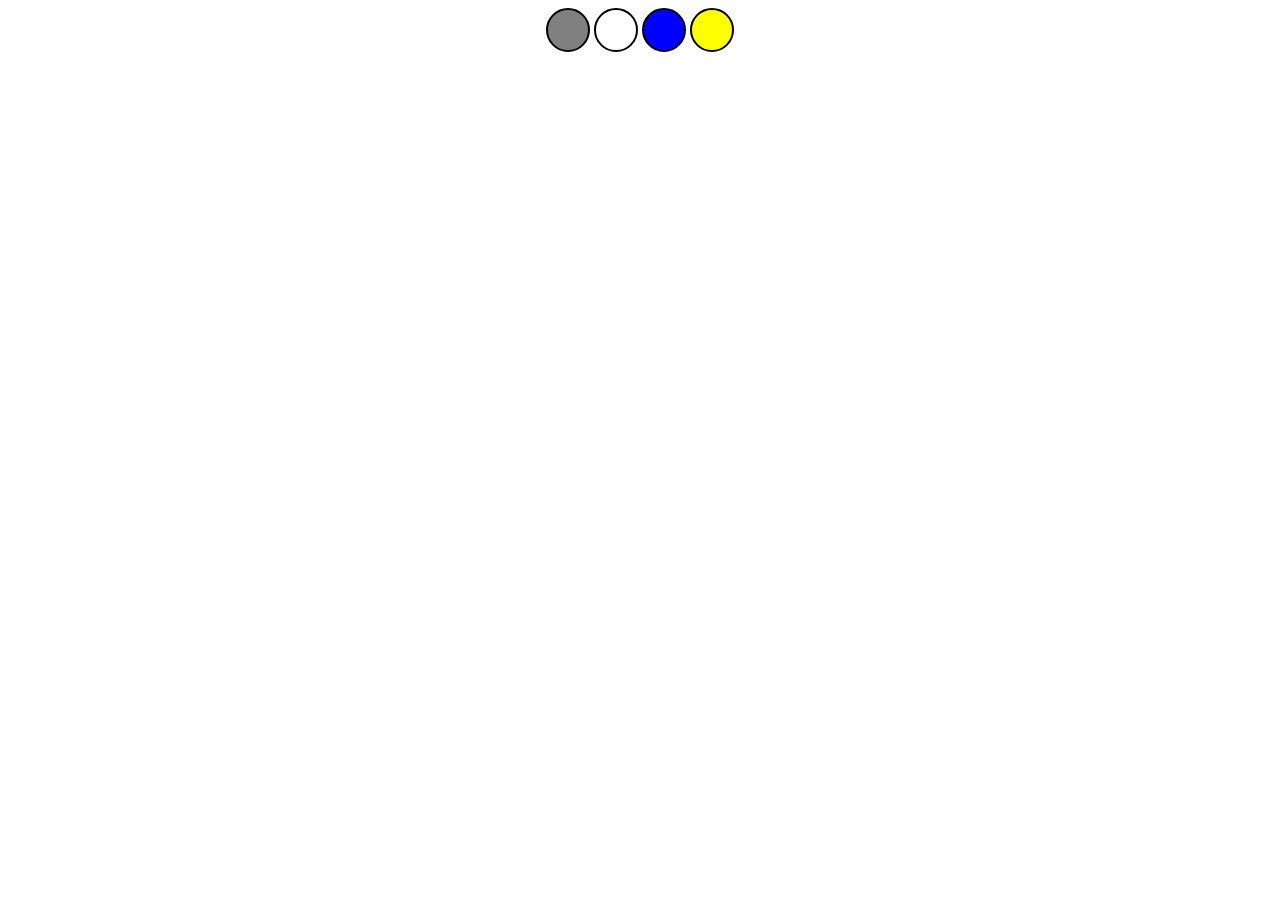
<file: Projects/01-colorChanger/index.html>
<!DOCTYPE html>
<html lang="en">
  <head>
    <meta charset="UTF-8" />
    <meta name="viewport" content="width=device-width, initial-scale=1.0" />
    <meta http-equiv="X-UA-Compatible" content="ie=edge" />
    <link rel="stylesheet" href="style.css" />

    <title>JavaScript Background Color Switcher</title>
  </head>
  <body>
    <nav>
      

    <div class="canvas">
      <!-- <a
        style="
          background-color: #fff;
          padding: 10px 30px;
          border-radius: 8px;
          color: #212121;
          text-decoration: none;
          border: 2px solid #212121;
        "
        href="../index.html"
        >Back to Home Page</a
      > -->
      <!-- <h1>Color Scheme Switcher</h1> -->
      <span class="button" id="grey"></span>
      <span class="button" id="white"></span>
      <span class="button" id="blue"></span>
      <span class="button" id="yellow"></span>
      <!-- <h2>
        Try clicking on one of the colors above
        <span>to change the background color of this page!</span>
      </h2> -->
    </div>
    </nav>
    <script src="chaiaurcode.js"></script>
  </body>
</html>
</file>
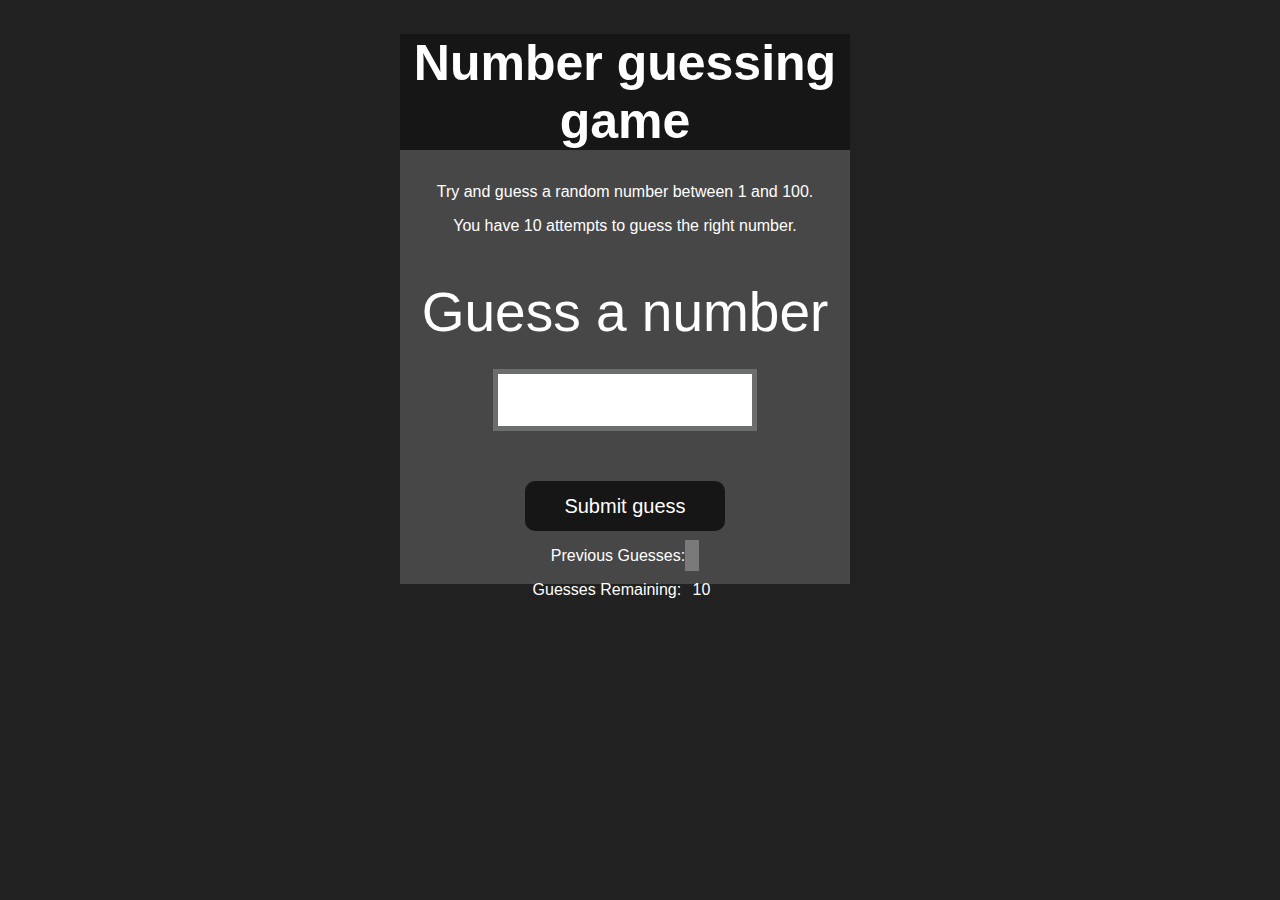
<file: Projects/04-guessNumber/index.html>
<!DOCTYPE html>
<html lang="en">
<head>
    <meta charset="UTF-8">
    <meta name="viewport" content="width=device-width, initial-scale=1.0">
    <meta http-equiv="X-UA-Compatible" content="ie=edge">
    <title>Number Guessing Game</title>
    <link rel="stylesheet" href="style.css">
</head>
<body style="background-color:#212121; color:#fff;">
    
    <div id="wrapper">
      <h1>Number guessing game</h1>
    <p>Try and guess a random number between 1 and 100.</p>
    <p>You have 10 attempts to guess the right number.</p>
    </br>
        <form class="form">
            <label2 for="guessField" id="guess">Guess a number</label>
            <input type="text" id="guessField" class="guessField">
            <input type="submit" id="subt" value="Submit guess" class="guessSubmit">
        </form>

        <div class="resultParas">
            <p >Previous Guesses: <span class="guesses"></span></p>
            <p >Guesses Remaining: <span class="lastResult">10</span></p>
            <p class="lowOrHi"></p>
        </div>
    </div>
    <script src="me.js"></script>
</body>
</html>
</file>
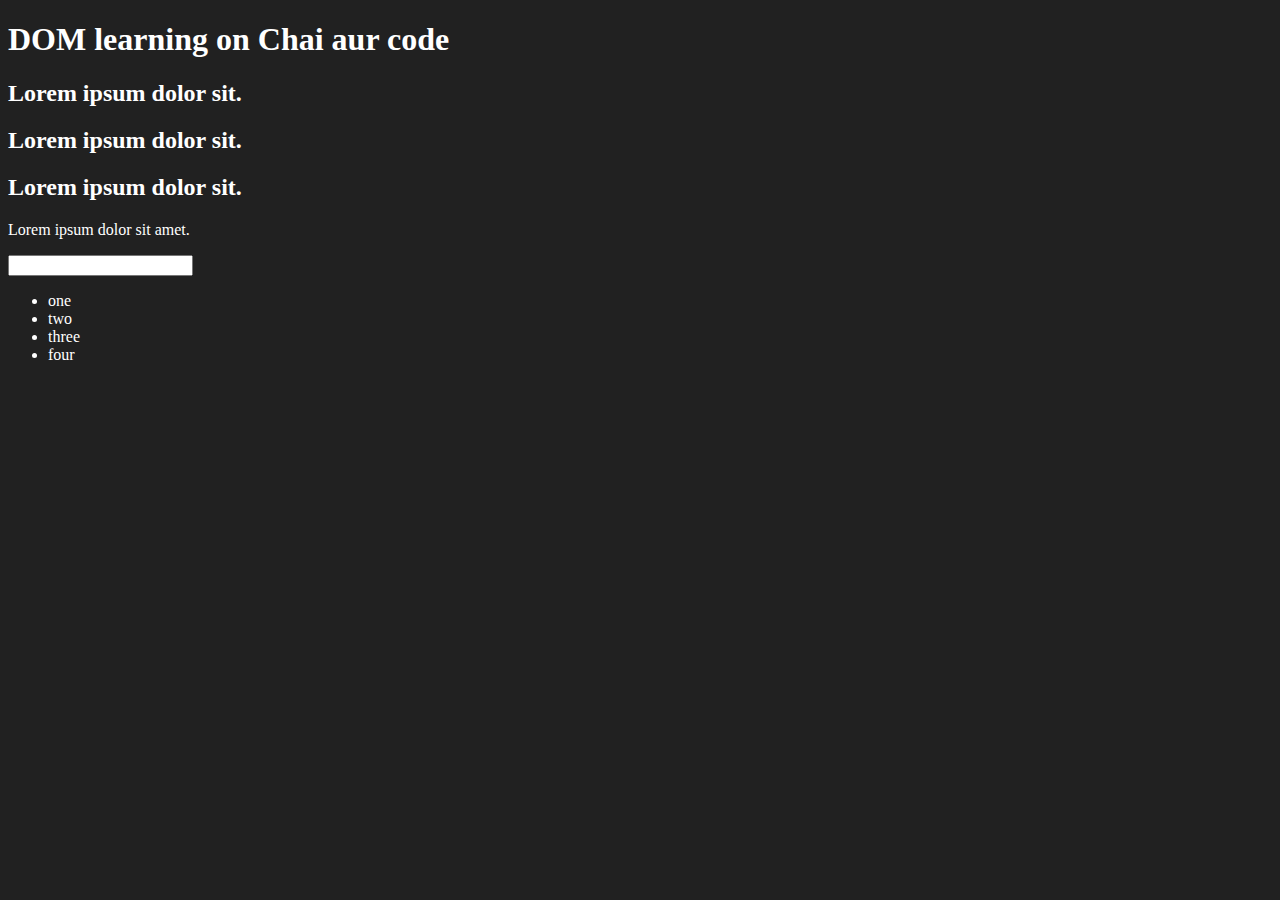
<file: DOM/Dom1.html>
<!DOCTYPE html>
<html lang="en">
<head>
    <meta charset="UTF-8">
    
    <title>DOM learning</title>
    <style>
        .bg-black{
            background-color: #212121;
            color: #fff;
        }
    </style>
</head>
<body class="bg-black">
    <div >
        <h1  id="title" class="heading">DOM learning on Chai aur code <span style="display: none;">test text</span></h1>
        <h2>Lorem ipsum dolor sit.</h2>
        <h2>Lorem ipsum dolor sit.</h2>
        <h2>Lorem ipsum dolor sit.</h2>
        <p>Lorem ipsum dolor sit amet.</p>
        <input type="password" name="" id="">

        <ul>
            <li class="list-item">one</li>
            <li class="list-item">two</li>
            <li class="list-item">three</li>
            <li class="list-item">four</li>
        </ul>
    </div>
</body>
</html>


    <!-- DOM Selectors -->
    <!-- document.getElementById("title")
    document.getElementById("title").id     // "title"
    document.getElementById("title").className  // 'heading'
    document.getElementById("title").getAttribute('id')   //'title'
    document.getElementById("title").getAttribute('class')  // 'heading'
    document.getElementById("title").setAttribute('class','test heading')
    title.style.backgroundColor='green'
    title.style.padding ="15px"
    title.style.borderRadius="15px"
    title.textContent  //DOM learning on Chai aur code 
    title.innerText     //DOM learning on Chai aur code test text 
    title.innerHTML    //DOM learning on Chai aur code <span style="display: none;">test text</span>
    document.getElementByClassName('heading')
    document.querySelector('h2')  //  <h2>Lorem ipsum dolor sit.</h2>
    document.querySelector('#title')   //     <h1  id="title" class="heading">DOM learning on Chai aur code <span style="display: none;">test text</span></h1>
    document.querySelector('.heading')   //     <h1  id="title" class="heading">DOM learning on Chai aur code <span style="display: none;">test text</span></h1>
    document.querySelector('input[type='password']') 
    document.querySelector('p:first-child')  //null
    document.querySelectorAll('li')
     const temp=document.getElementByClassName(''.list-item')
     //we can not perform looping and maping in this because it is list not a array
     //to conver it into array we use
     const myConvertedList=Array.from(temp)
     myConvertedList.forEach(function(li){
        li.style.color='orange'
     }) -->
</file>
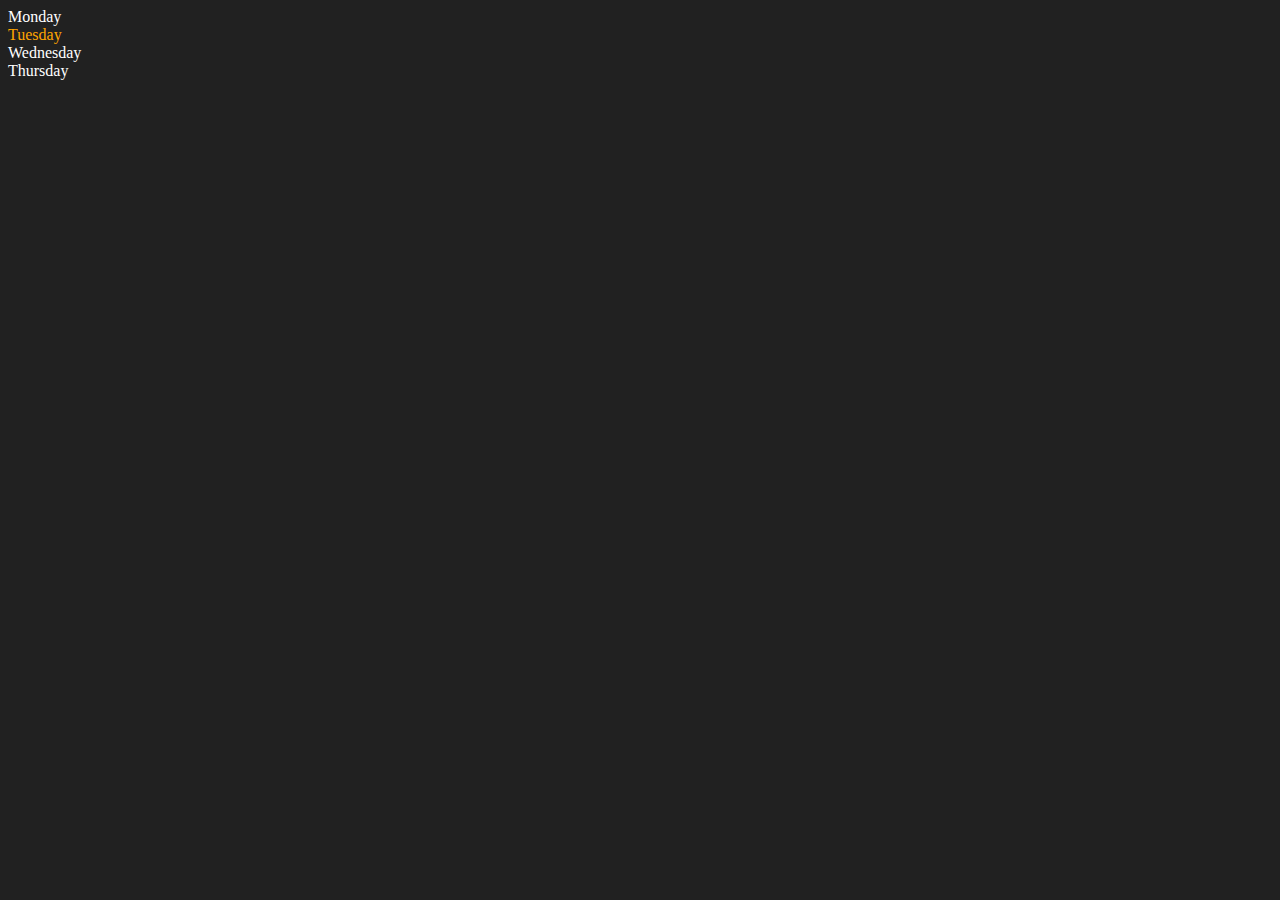
<file: DOM/Dom2.html>
<!DOCTYPE html>
<html lang="en">
<head>
    <meta charset="UTF-8">
    <meta http-equiv="X-UA-Compatible" content="IE=edge">
    <meta name="viewport" content="width=device-width, initial-scale=1.0">
    <title>DOM | Chai aur code</title>
</head>
<body style="background-color: #212121; color: #fff;">
    <div class="parent">
        <!-- this is a comment -->
        <div class="day">Monday</div>
        <div class="day">Tuesday</div>
        <div class="day">Wednesday</div>
        <div class="day">Thursday</div>
    </div>
</body>
<script>
    const parent = document.querySelector('.parent')
    // console.log(parent);
    // console.log(parent.children);
    // console.log(parent.children[1].innerHTML);

    // for (let i = 0; i < parent.children.length; i++) {
    //      console.log(parent.children[i].innerHTML);
        
    // }
    parent.children[1].style.color = "orange"
    // console.log(parent.firstElementChild);
    // console.log(parent.lastElementChild);

    const dayOne = document.querySelector('.day')
    // console.log(dayOne);
    // console.log(dayOne.parentElement);
    // console.log(dayOne.nextElementSibling);

    console.log("NODES: ", parent.childNodes);
</script>
</html>
</file>
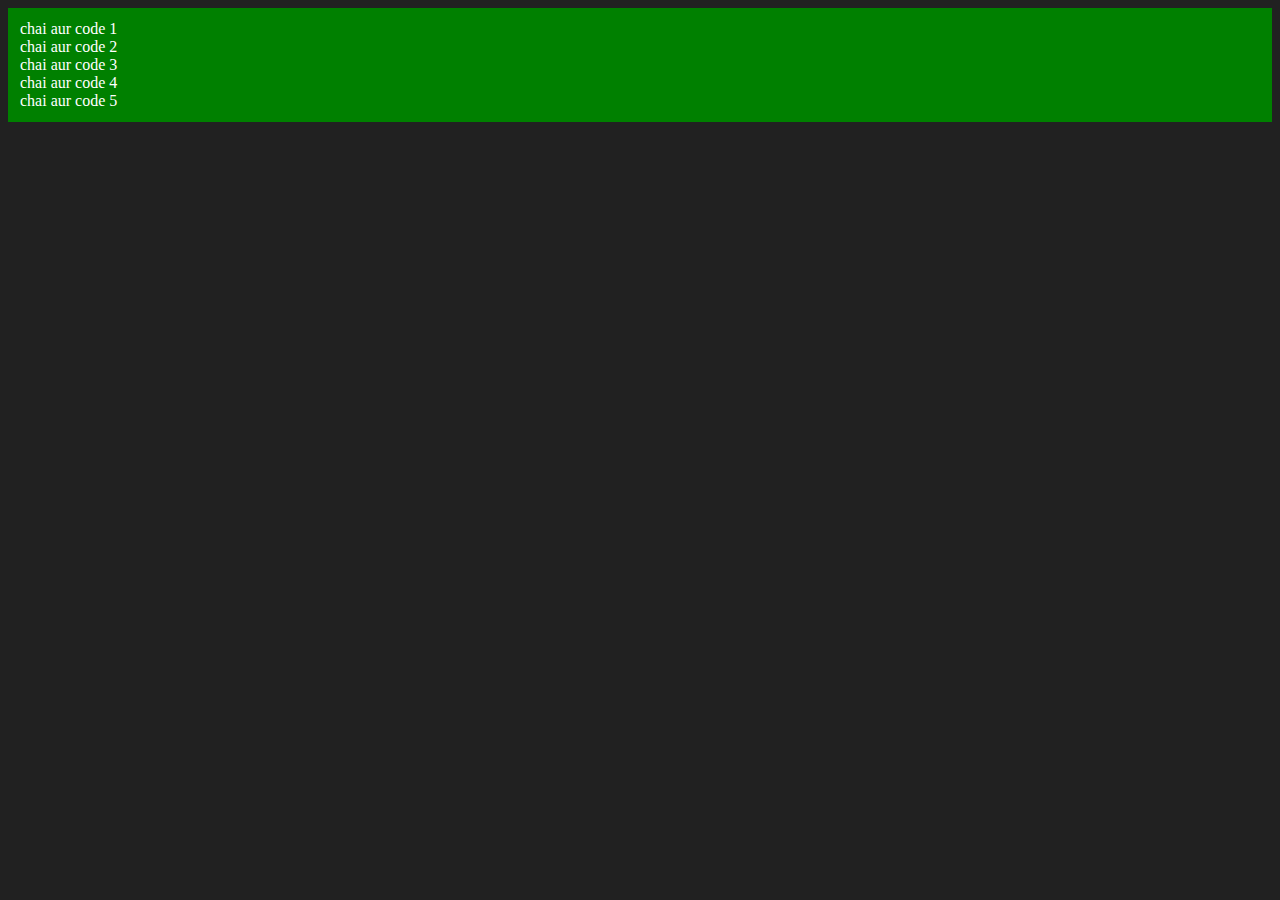
<file: DOM/Dom3.html>
<!DOCTYPE html>
<html lang="en">
<head>
    <meta charset="UTF-8">
    <meta http-equiv="X-UA-Compatible" content="IE=edge">
    <meta name="viewport" content="width=device-width, initial-scale=1.0">
    <title>Chai aur code </title>
</head>
<body style="background-color: #212121; color: #fff;">
    
</body>
<script>
    const div = document.createElement('div')
    console.log(div);
    div.className = "main"
    div.id = Math.round(Math.random() * 10 + 1)
    div.setAttribute("title", "generated title")
    div.style.backgroundColor = "green"
    div.style.padding = "12px"
    const arr=[1,2,3,4,5];
    arr.map((item)=>{
        //  const addText = document.createTextNode(`chai aur code `)
        //  div.appendChild(addText)
        const span = document.createElement('span'); // Create a new span element for each item
    span.textContent = `chai aur code ${item}`; // Use textContent to set the text of the span
    div.appendChild(span); // Append the span to the div
    const br = document.createElement('br'); // Create a new line break element
    div.appendChild(br); // Append the line break after each span
    })
    // const addText = document.createTextNode("Chai aur code")
    // div.appendChild(addText)

    document.body.appendChild(div)
</script>
</html>
</file>
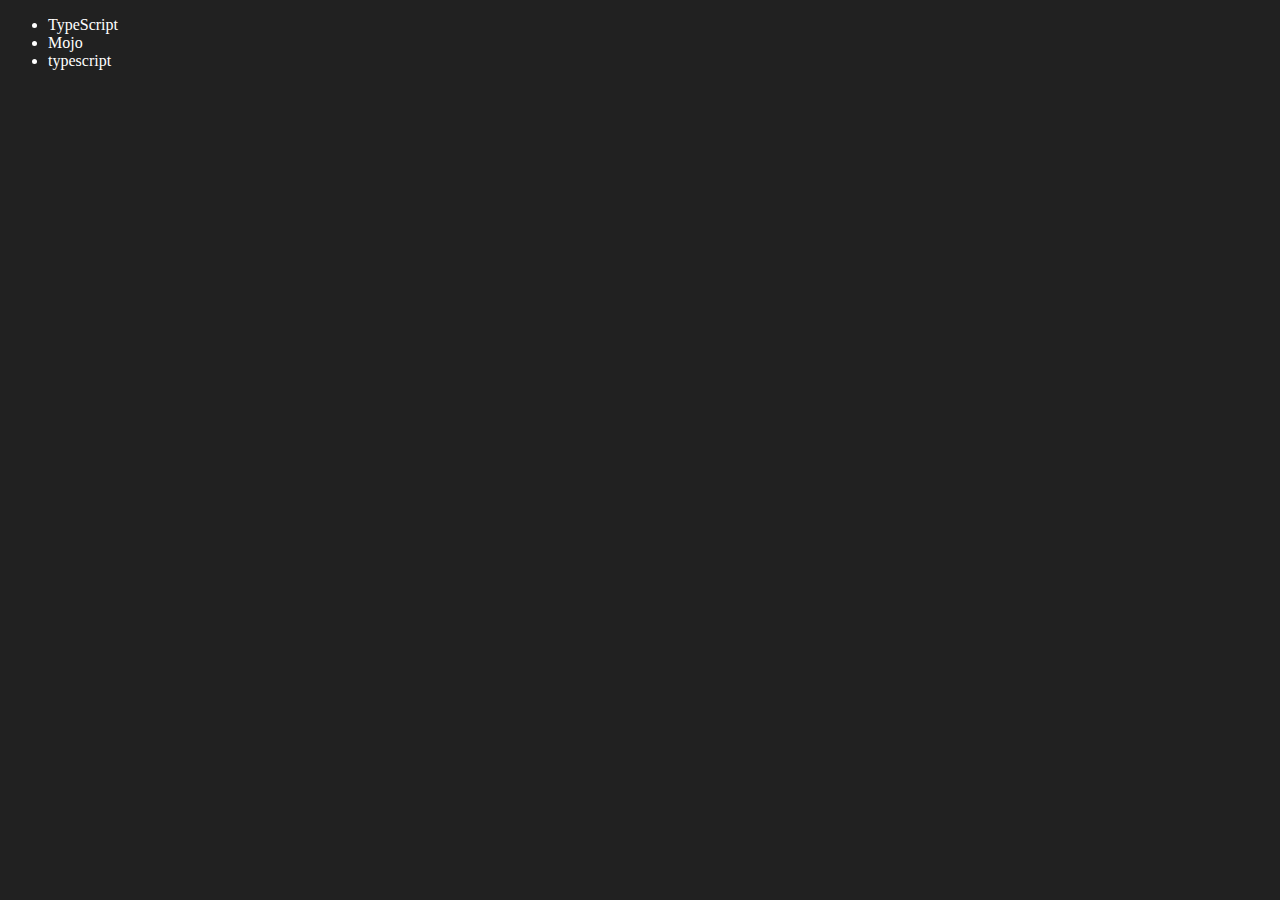
<file: DOM/Dom4.html>
<!DOCTYPE html>
<html lang="en">
<head>
    <meta charset="UTF-8">
    <meta http-equiv="X-UA-Compatible" content="IE=edge">
    <meta name="viewport" content="width=device-width, initial-scale=1.0">
    <title>Chai aur code | DOM</title>
</head>
<body style="background-color: #212121; color: #fff;">
    <ul class="language">
        <li>Javascript</li>
    </ul>
</body>
<script>
    function addLanguage(langName){
        const li = document.createElement('li');
        li.innerHTML = `${langName}`
        document.querySelector('.language').appendChild(li)
    }
    addLanguage("python")
    addLanguage("typescript")

    function addOptiLanguage(langName){
        const li = document.createElement('li');
        li.appendChild(document.createTextNode(langName))
        document.querySelector('.language').appendChild(li)
    }
    addOptiLanguage('golang')

    //Edit
    const secondLang = document.querySelector("li:nth-child(2)")
    console.log(secondLang);
    //secondLang.innerHTML = "Mojo"
    const newli = document.createElement('li')
    newli.textContent = "Mojo"
    secondLang.replaceWith(newli)

    //edit
    const firstLang = document.querySelector("li:first-child")
    firstLang.outerHTML = '<li>TypeScript</li>'

    //remove
    const lastLang = document.querySelector('li:last-child')
    lastLang.remove()


</script>
</html>
</file>
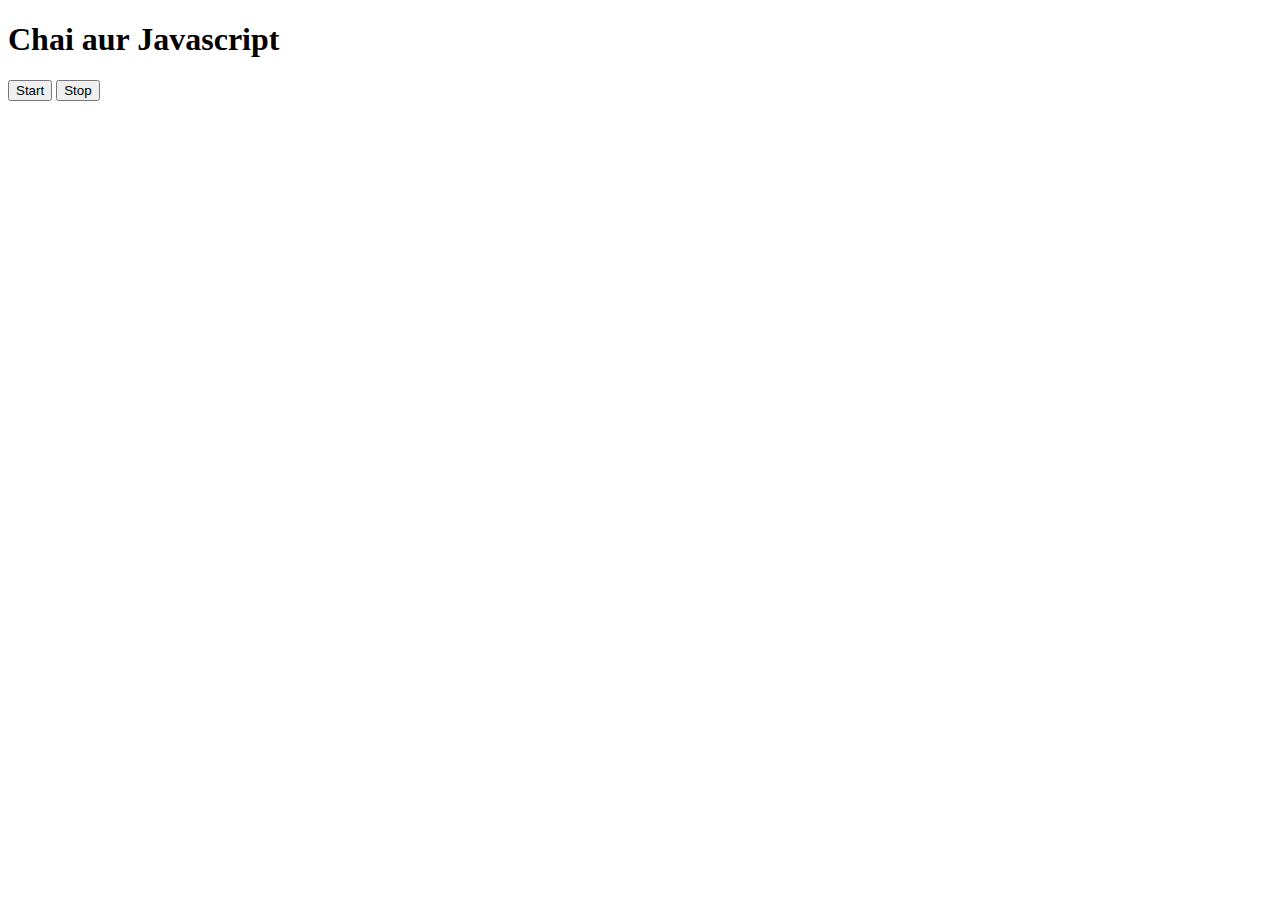
<file: Events/three.html>
<!DOCTYPE html>
<html lang="en">
<head>
    <meta charset="UTF-8">
    <meta name="viewport" content="width=device-width, initial-scale=1.0">
    <title>Document</title>
</head>
<body>
    <h1>Chai aur Javascript</h1>
    <button id="start">Start</button>
    <button id="stop">Stop</button>
</body>
<script>
    const sayDate = function(str){
        console.log(str, Date.now());
    }
    let intervalId
    document.querySelector('#start').addEventListener('click',function(){
       intervalId=setInterval(sayDate, 1000, "hi")
    })

    //  const intervalId = setInterval(sayDate, 1000, "hi")

    document.querySelector('#stop').addEventListener('click',function(){
      clearInterval(intervalId)
    })

</script>
</html>
</file>
<file: Projects/01-colorChanger/style.css>
html {
    margin: 0;
  }
  
  span {
    display: block;
  }
  nav{
    /* background-color: black; */
    
  }
  .canvas {
    /* margin: 100px auto 100px; */
    /* width: 80%; */
    text-align: center;
  }
  
  .button {
    width: 40px;
    height: 40px;
    border: solid black 2px;
    border-radius: 50%;
    display: inline-block;
  }
  
  #grey {
    background: grey;
  }
  
  #white {
    background: white;
  }
  #blue {
    background: blue;
  }
  #yellow {
    background: yellow;
  }
</file>
<file: Projects/04-guessNumber/style.css>
html {
    font-family: sans-serif;
  }
  
  body {
    width: 300px;
    max-width: 750px;
    min-width: 480px;
    margin: 0 auto;
    background-color: #212121;
  }
  
  .lastResult {
    color: white;
    padding: 7px;
  }
  
  .guesses {
    color: white;
    padding: 7px;
  }
  
  button {
    background-color: #141414;
    color: #fff;
    width: 250px;
    height: 50px;
    border-radius: 25px;
    font-size: 30px;
    border-style: none;
    margin-top: 30px;
    /* margin-left: 50px; */
  }
  
  #subt {
    background-color: #161616;
    color: #ffffff;
    width: 200px;
    height: 50px;
    border-radius: 10px;
    font-size: 20px;
    border-style: none;
    margin-top: 50px;
    /* margin-left: 75px; */
  }
  
  #guessField {
    color: #000;
    width: 250px;
    height: 50px;
    font-size: 30px;
    border-style: none;
    margin-top: 25px;
  
    /* margin-left: 50px; */
    border: 5px solid #6c6d6d;
    text-align: center;
  }
  
  #guess {
    font-size: 55px;
    /* margin-left: 90px; */
    margin-top: 120px;
    color: #fff;
  }
  
  .guesses {
    background-color: #7a7a7a;
  }
  
  #wrapper {
    box-sizing: border-box;
    text-align: center;
    width: 450px;
    height: 550px;
    background-color: #474747;
    color: #fff;
    font-size: 25px;
  }
  
  h1 {
    background-color: #161616;
  
    color: #fff;
    text-align: center;
  }
  
  p {
    font-size: 16px;
    text-align: center;
  }
</file>
